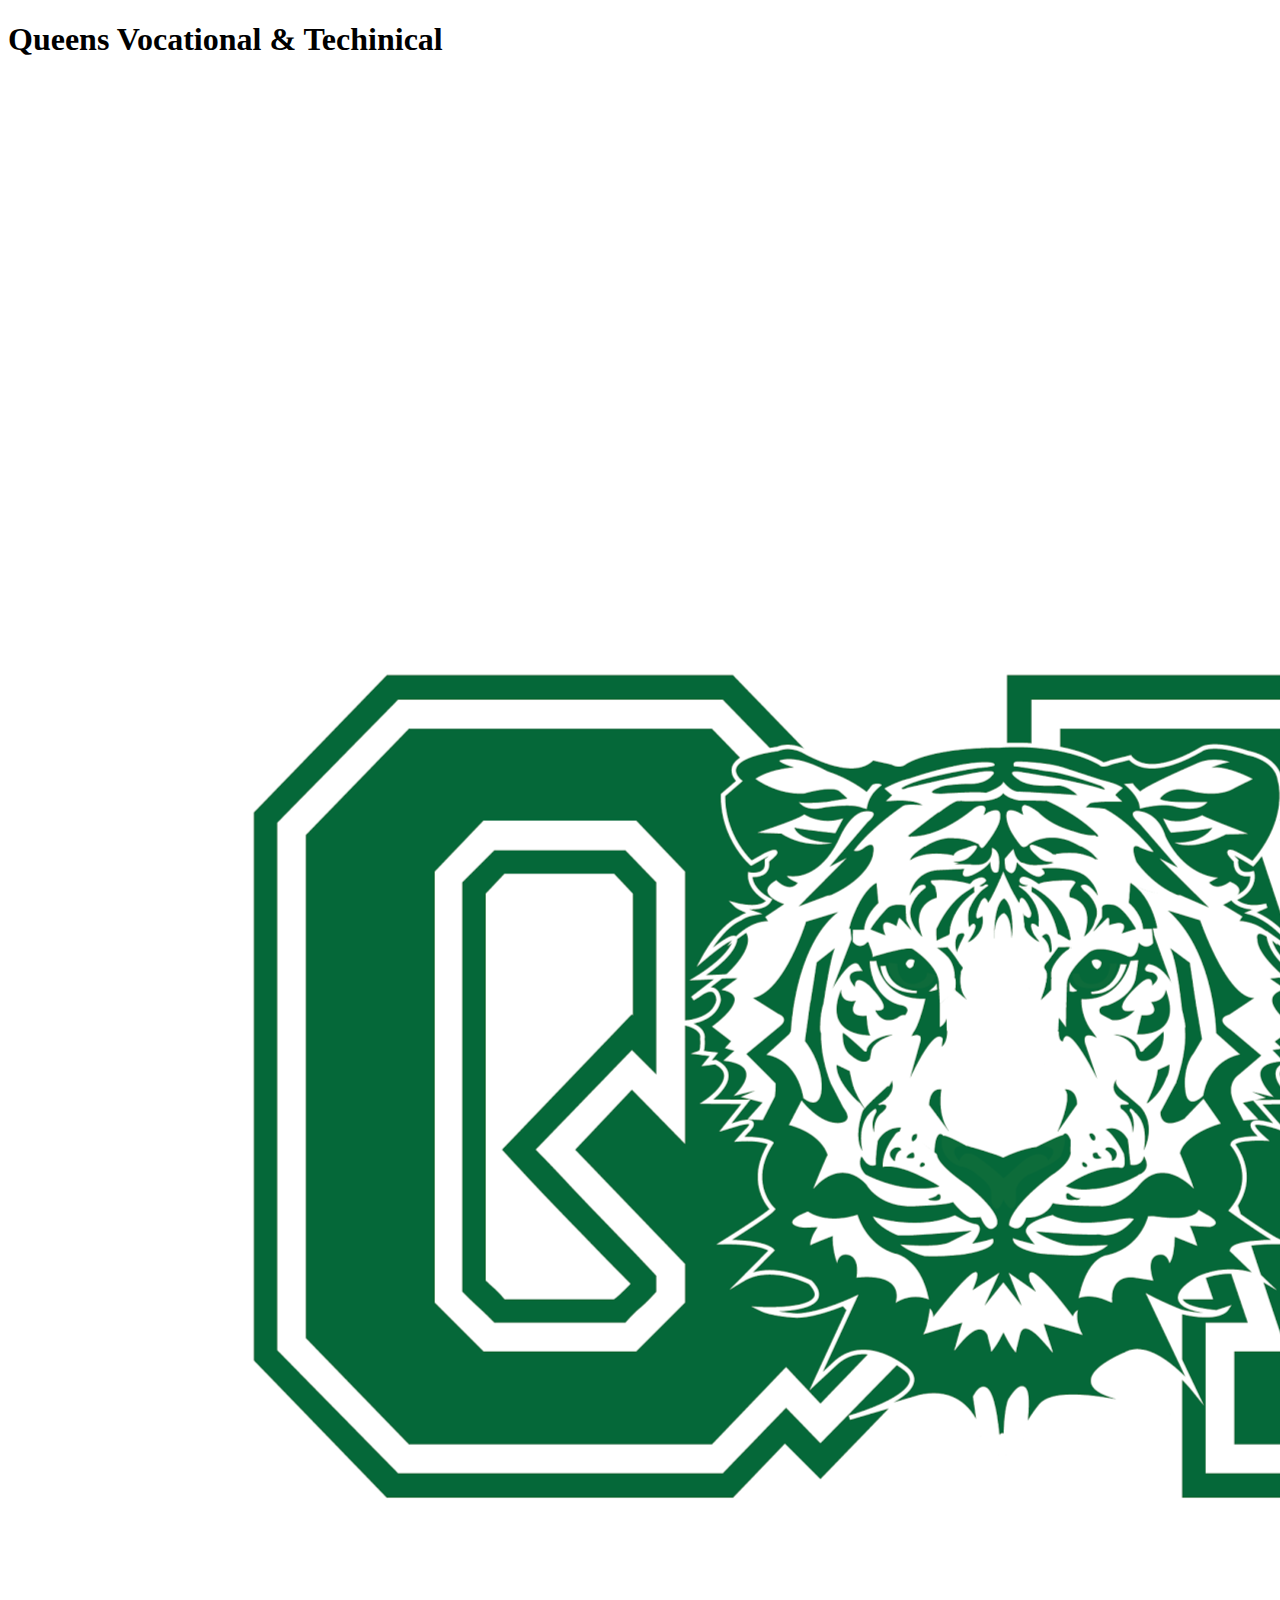
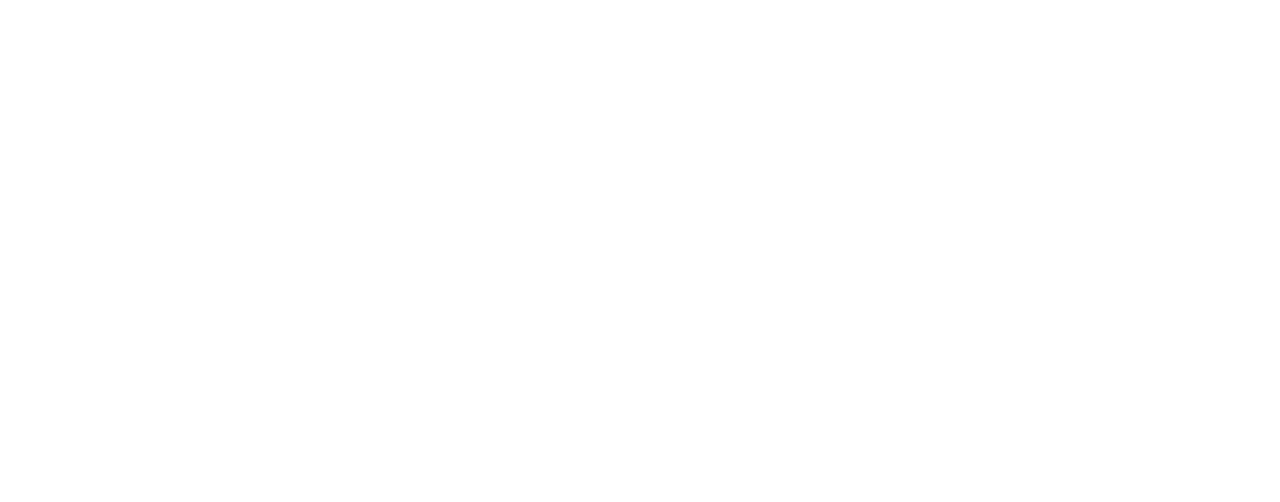
<file: index.html>
<!DOCTYPE html>
<html>
    <head>
        <title>QVOT</title>
    <link rel="stylesheet" type="photo.jpg" href="Untitled1.css">
    </head>
    <body>
        <h1>Queens Vocational & Techinical</h1>
   <img src="photo.jpg">
    </body>
</html>
</file>
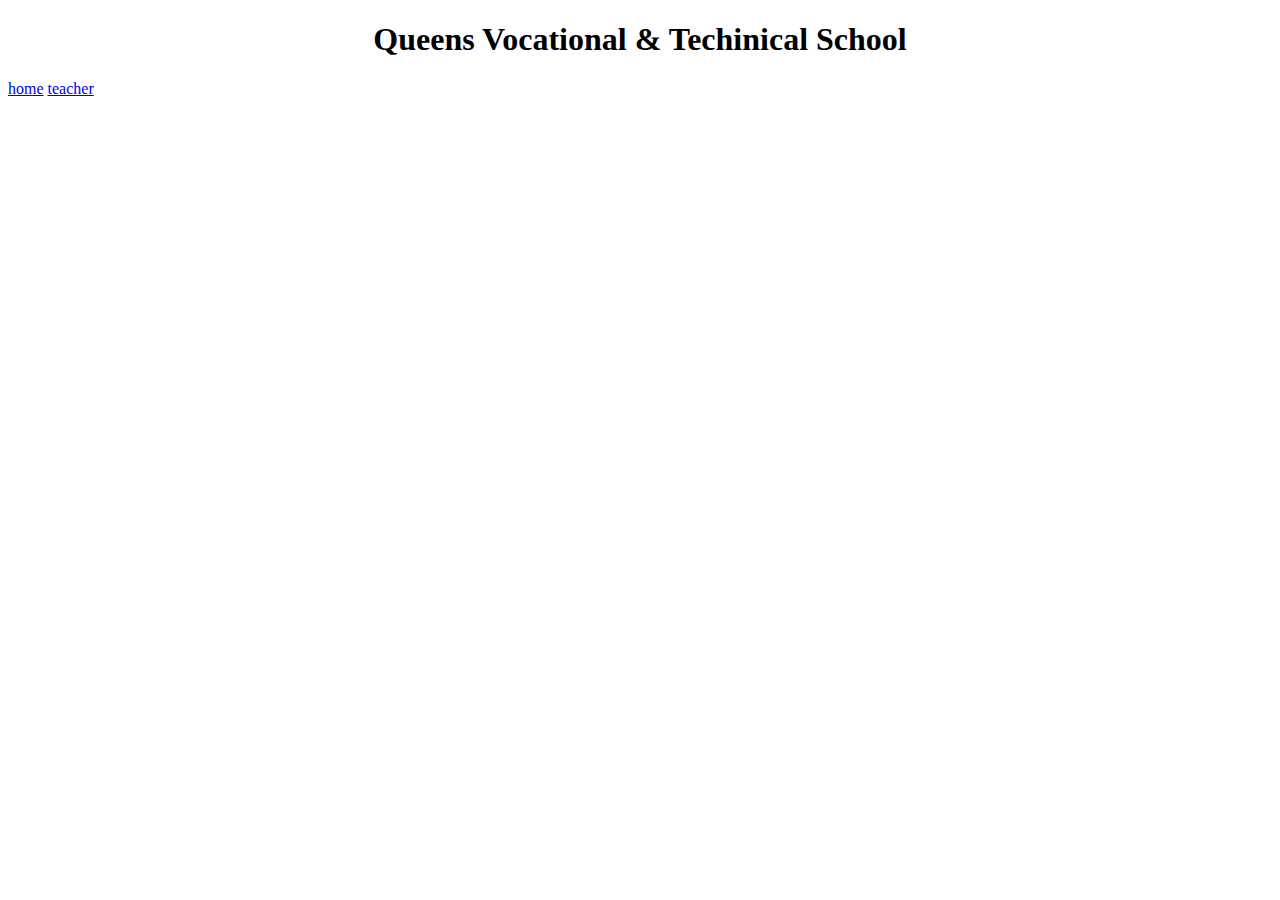
<file: school.html>
<!DOCTYPE html>
<html>
    <head>
        <title>QVOT</title>
    <link rel="stylesheet" type="photo.jpg" href="Untitled3.css">
    </head>
    <body>
     <div  align="center">
  <h1>Queens Vocational & Techinical School </h1>
  </div>
   <a href="index.html">home</a>
   <a href="teacher.html">teacher</a>
    </body>
</html>
</file>
<file: Untitled1.css>
img {
    height:500px; width: 100%;
}
body{
      color:white;
    background-color:green;
}
   

div{ border-style: solid;
    border-color:black;
    margin-right: 8% ;}
</file>
<file: Untitled3.css>
body { background-color: black;
     color:white;
     
}
</file>
